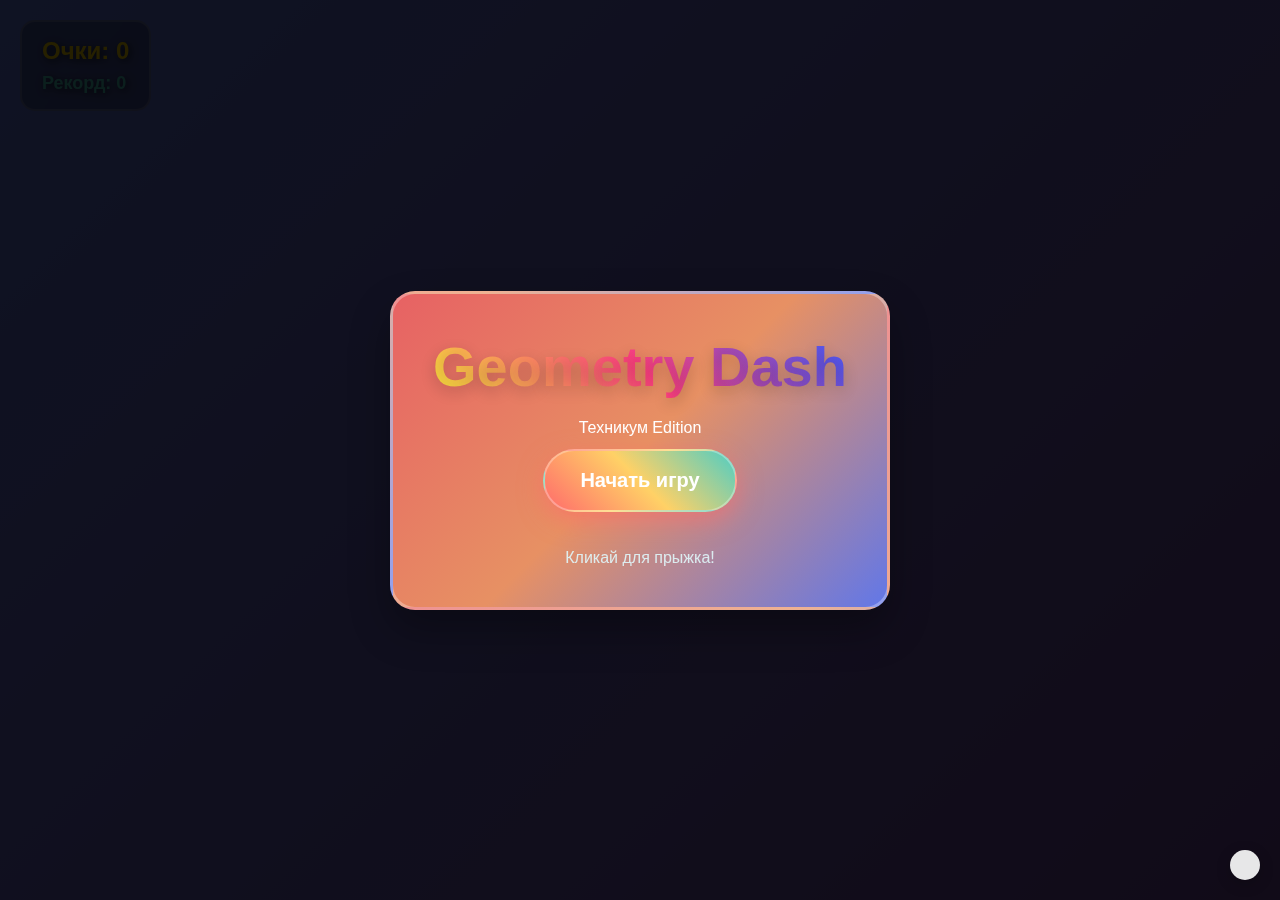
<file: index.html>
<!DOCTYPE html>
<html lang="ru">
<head>
    <meta charset="UTF-8">
    <meta name="viewport" content="width=device-width, initial-scale=1.0">
    <title>Geometry Dash - Technical Edition</title>
    <script src="https://telegram.org/js/telegram-web-app.js"></script>
    <link rel="stylesheet" href="style.css">
</head>
<style>
    #authSection {
        position: fixed;
        bottom: 20px;
        right: 20px;
        z-index: 1000;
        background: rgba(255, 255, 255, 0.9);
        padding: 15px;
        border-radius: 15px;
        box-shadow: 0 4px 15px rgba(0, 0, 0, 0.2);
        backdrop-filter: blur(10px);
    }

    #userInfo {
        display: none;
        background: rgba(255, 255, 255, 0.9);
        padding: 10px;
        border-radius: 10px;
        margin-top: 10px;
        text-align: center;
    }

    .logout-btn {
        background: #ff4757;
        color: white;
        border: none;
        padding: 8px 15px;
        border-radius: 8px;
        cursor: pointer;
        margin-top: 8px;
    }
</style>
<body>
    <div id="gameContainer">
        <div id="ui">
            <div id="score">Очки: 0</div>
            <div id="highScore">Рекорд: 0</div>
        </div>

        <canvas id="gameCanvas"></canvas>

        <div id="menu">
            <div id="startScreen">
                <h1>Geometry Dash</h1>
                <p>Техникум Edition</p>
                <button id="startBtn">Начать игру</button>
                <div id="controls">
                    <p>Кликай для прыжка!</p>
                </div>
            </div>

            <div id="gameOverScreen" class="hidden">
                <h2>Игра окончена!</h2>
                <p id="finalScore">Очки: 0</p>
                <button id="restartBtn">Играть снова</button>
                <button id="shareBtn">Поделиться результатом</button>
            </div>
        </div>
    </div>
    <div id="authSection" style="position: fixed; bottom:20px; right: 20px; z-index: 1000;">
    <script async src="https://telegram.org/js/telegram-widget.js?22"
            data-telegram-login="JupThxSoMch_bot"
            data-size="large"
            data-auth-url="https://jupthxsomch.github.io/gd/auth.html"
            data-request-access="write">
        
    </script>
    <script src="game.js"></script>

    <script type="text/javascript">
        function onTelegramAuth(user) {
            // Сохраняем данные пользователя
            localStorage.setItem('tg_user', JSON.stringify(user));

            // Показываем уведомление
            alert('Добро пожаловать, ' + user.first_name + '!\nТвой ID: ' + user.id);

            // Можно отправить данные в бота
            try {
                Telegram.WebApp.sendData(JSON.stringify({
                    action: 'telegram_login',
                    user: user
                }));
            } catch (e) {
                console.log('WebApp not available:', e);
            }

            // Скрываем кнопку авторизации после входа
            document.getElementById('authSection').style.display = 'none';
        }

        // Проверяем, авторизован ли пользователь при загрузке
        window.addEventListener('load', function() {
            const savedUser = localStorage.getItem('tg_user');
            if (savedUser) {
                document.getElementById('authSection').style.display = 'none';
            }
        });
    </script>
</body>
</html>
</file>
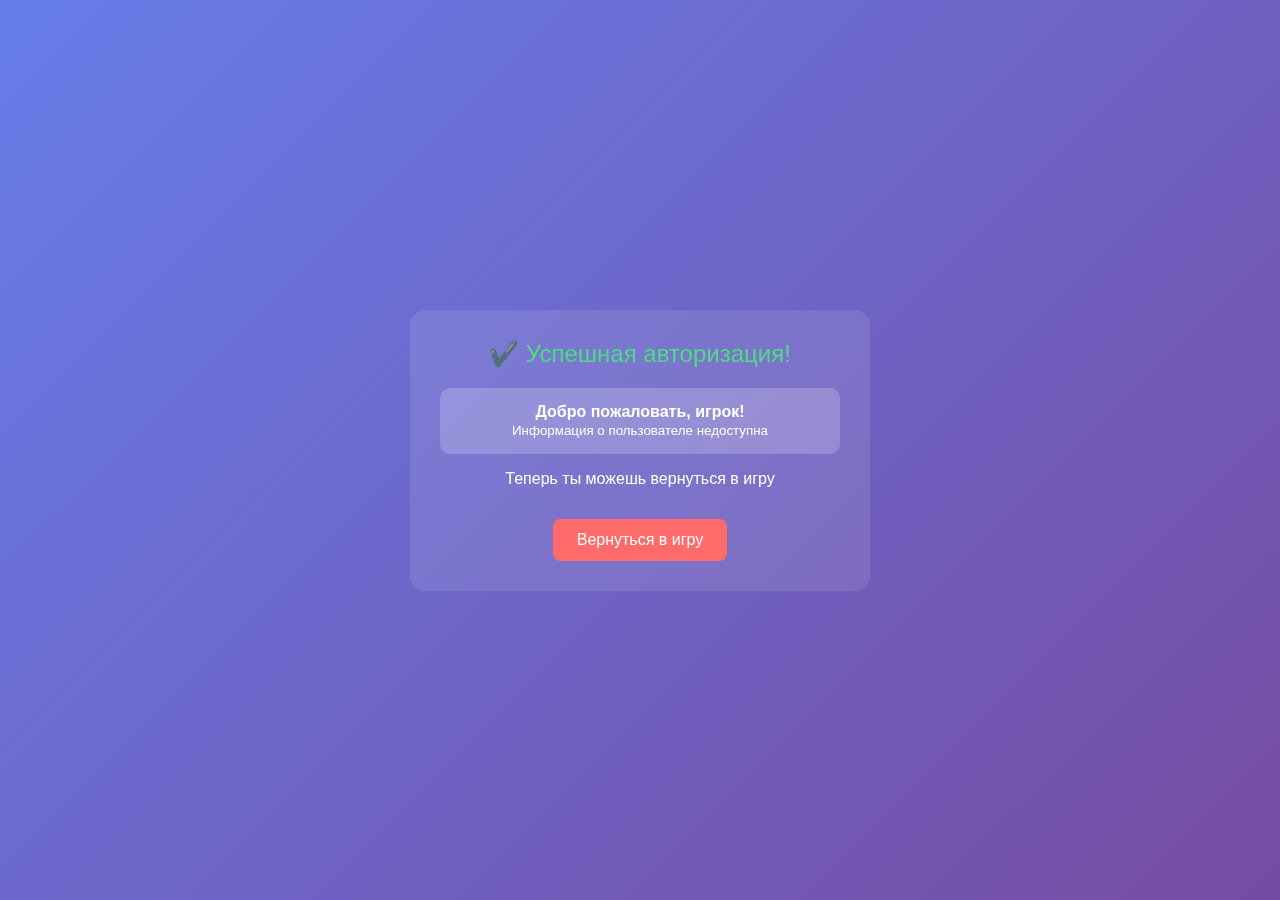
<file: auth.html>
<!DOCTYPE html>
<html lang="ru">
<head>
    <meta charset="UTF-8">
    <meta name="viewport" content="width=device-width, initial-scale=1.0">
    <title>Авторизация - Geometry Dash</title>
    <script src="https://telegram.org/js/telegram-web-app.js"></script>
    <style>
        body {
            font-family: Arial, sans-serif;
            display: flex;
            justify-content: center;
            align-items: center;
            height: 100vh;
            background: linear-gradient(135deg, #667eea 0%, #764ba2 100%);
            margin: 0;
            color: white;
            text-align: center;
        }

        .container {
            background: rgba(255, 255, 255, 0.1);
            padding: 30px;
            border-radius: 15px;
            backdrop-filter: blur(10px);
            max-width: 400px;
            width: 90%;
        }

        .success {
            font-size: 24px;
            margin-bottom: 20px;
            color: #4ade80;
        }

        .user-info {
            background: rgba(255, 255, 255, 0.2);
            padding: 15px;
            border-radius: 10px;
            margin: 15px 0;
        }

        button {
            background: #FF6B6B;
            color: white;
            border: none;
            padding: 12px 24px;
            border-radius: 8px;
            cursor: pointer;
            font-size: 16px;
            margin-top: 15px;
            transition: background 0.3s;
        }

        button:hover {
            background: #ff5252;
        }
    </style>
</head>
<body>
    <div class="container">
        <div class="success">✔️ Успешная авторизация!</div>
        <div id="userInfo" class="user-info"></div>
        <p>Теперь ты можешь вернуться в игру</p>
        <button onclick="closeAuth()">Вернуться в игру</button>
    </div>

    <script>
        const urlParams = new URLSearchParams(window.location.search);
        const userData = {
            id: urlParams.get('id'),
            first_name: urlParams.get('first_name'),
            last_name: urlParams.get('last_name'),
            username: urlParams.get('username'),
            photo_url: urlParams.get('photo_url'),
            auth_date: urlParams.get('auth_date'),
            hash: urlParams.get('hash')
        };

        // Отображаем информацию о пользователе
        if (userData.first_name) {
            document.getElementById('userInfo').innerHTML = `
                <strong>Добро пожаловать, ${userData.first_name}!</strong><br>
                ${userData.username ? '@' + userData.username : ''}<br>
                <small>ID: ${userData.id}</small>
            `;
        } else {
            document.getElementById('userInfo').innerHTML = `
                <strong>Добро пожаловать, игрок!</strong><br>
                <small>Информация о пользователе недоступна</small>
            `;
        }

        // Сохраняем данные пользователя
        localStorage.setItem('tg_user', JSON.stringify(userData));

        function closeAuth() {
            try {
                if (window.Telegram && Telegram.WebApp) {
                    Telegram.WebApp.sendData(JSON.stringify({
                        action: 'telegram_login',
                        user: userData
                    }));
                }

                if (window.opener) {
                    window.close();
                } else {
                    window.history.back();
                }
            } catch (e) {
                console.log('Error:', e);
                window.history.back();
            }
        }

        // Автоматическое возвращение через 3 секунды
        setTimeout(closeAuth, 3000);
    </script>
</body>
</html>
</file>
<file: style.css>
* {
    margin: 0;
    padding: 0;
    box-sizing: border-box;
}

body {
    font-family: 'Segoe UI', Tahoma, Geneva, Verdana, sans-serif;
    background: linear-gradient(135deg, #667eea 0%, #764ba2 100%);
    overflow: hidden;
    touch-action: manipulation;
    user-select: none;
}

#gameContainer {
    position: relative;
    width: 100vw;
    height: 100vh;
}

#gameCanvas {
    position: absolute;
    top: 0;
    left: 0;
    width: 100%;
    height: 100%;
    display: block;
}

/* UI стили */
#ui {
    position: absolute;
    top: 20px;
    left: 20px;
    z-index: 100;
    color: white;
    font-size: 20px;
    font-weight: bold;
    text-shadow: 2px 2px 8px rgba(0,0,0,0.8);
    background: rgba(0,0,0,0.3);
    padding: 15px 20px;
    border-radius: 15px;
    backdrop-filter: blur(10px);
    border: 2px solid rgba(255,255,255,0.2);
}

#score {
    color: #FFD700;
    font-size: 24px;
    margin-bottom: 8px;
}

#highScore {
    color: #4ECDC4;
    font-size: 18px;
}

/* Меню стили */
#menu {
    position: absolute;
    top: 0;
    left: 0;
    width: 100%;
    height: 100%;
    display: flex;
    justify-content: center;
    align-items: center;
    background: rgba(0, 0, 0, 0.85);
    z-index: 200;
    transition: opacity 0.3s ease;
}

#menu.hidden {
    display: none !important;
}

.playing #menu {
    background: transparent !important;
    pointer-events: none !important;
}

.playing #menu > * {
    display: none !important;
}

#startScreen, #gameOverScreen {
    text-align: center;
    color: white;
    padding: 40px;
    background: linear-gradient(135deg,
        rgba(255, 107, 107, 0.9) 0%,
        rgba(255, 159, 107, 0.9) 50%,
        rgba(107, 131, 255, 0.9) 100%);
    border-radius: 25px;
    backdrop-filter: blur(10px);
    border: 3px solid rgba(255, 255, 255, 0.3);
    box-shadow: 0 20px 40px rgba(0,0,0,0.3);
    max-width: 90%;
    animation: fadeIn 0.5s ease-out;
}

/* Заголовки */
h1 {
    font-size: 3.5em;
    margin-bottom: 20px;
    background: linear-gradient(45deg, #FFEB3B, #FF4081, #3D5AFE);
    -webkit-background-clip: text;
    -webkit-text-fill-color: transparent;
    background-clip: text;
    text-shadow: 0 5px 15px rgba(0,0,0,0.2);
    animation: glow 2s infinite alternate;
}

@keyframes glow {
    from { text-shadow: 0 5px 15px rgba(0,0,0,0.3); }
    to { text-shadow: 0 5px 25px rgba(255,107,107,0.5); }
}

h2 {
    font-size: 2.5em;
    margin-bottom: 25px;
    color: #FF6B6B;
    text-shadow: 0 3px 10px rgba(0,0,0,0.3);
}

#finalScore {
    font-size: 2em;
    color: #FFD700;
    margin: 20px 0;
    text-shadow: 0 3px 10px rgba(0,0,0,0.3);
}

/* Анимации */
@keyframes fadeIn {
    from { opacity: 0; transform: translateY(30px); }
    to { opacity: 1; transform: translateY(0); }
}

@keyframes pulse {
    0% { transform: scale(1); }
    50% { transform: scale(1.05); }
    100% { transform: scale(1); }
}

.pulse {
    animation: pulse 2s infinite;
}

@keyframes emergencyPulse {
    0% { transform: translate(-50%, -50%) scale(1); }
    50% { transform: translate(-50%, -50%) scale(1.1); }
    100% { transform: translate(-50%, -50%) scale(1); }
}

@keyframes tapEffect {
    0% {
        transform: scale(0.5);
        opacity: 1;
    }
    100% {
        transform: scale(2);
        opacity: 0;
    }
}

/* Кнопки */
button {
    position: relative;
    background: linear-gradient(45deg, #FF6B6B, #FFD166, #4ECDC4);
    border: none;
    padding: 18px 35px;
    margin: 12px;
    border-radius: 50px;
    color: white;
    font-size: 20px;
    font-weight: bold;
    cursor: pointer;
    transition: all 0.3s ease;
    box-shadow: 0 8px 25px rgba(255, 107, 107, 0.6);
    border: 2px solid rgba(255,255,255,0.3);
    overflow: hidden;
}

button::before {
    content: '';
    position: absolute;
    top: 0;
    left: -100%;
    width: 100%;
    height: 100%;
    background: linear-gradient(90deg, transparent, rgba(255,255,255,0.2), transparent);
    transition: 0.5s;
}

button:hover::before {
    left: 100%;
}

button:hover {
    transform: translateY(-3px);
    box-shadow: 0 15px 35px rgba(255, 107, 107, 0.8);
}

button:active {
    transform: translateY(0) scale(0.95);
}

/* Управление и авторизация */
#controls {
    margin-top: 25px;
    font-size: 16px;
    opacity: 0.9;
    color: #E0F7FA;
}

#authSection {
    margin-top: 20px;
    padding: 15px;
    background: rgba(255,255,255,0.1);
    border-radius: 15px;
    backdrop-filter: blur(10px);
}

/* Класс для скрытия элементов */
.hidden {
    display: none !important;
}

/* Адаптивность */
@media (max-width: 768px) {
    #ui {
        font-size: 16px;
        padding: 12px 16px;
        top: 15px;
        left: 15px;
    }

    #score {
        font-size: 20px;
    }

    #highScore {
        font-size: 16px;
    }

    button {
        padding: 16px 30px;
        font-size: 18px;
        margin: 10px;
    }

    h1 {
        font-size: 2.5em;
    }

    h2 {
        font-size: 2em;
    }

    #startScreen, #gameOverScreen {
        padding: 30px 25px;
    }
}
</file>
